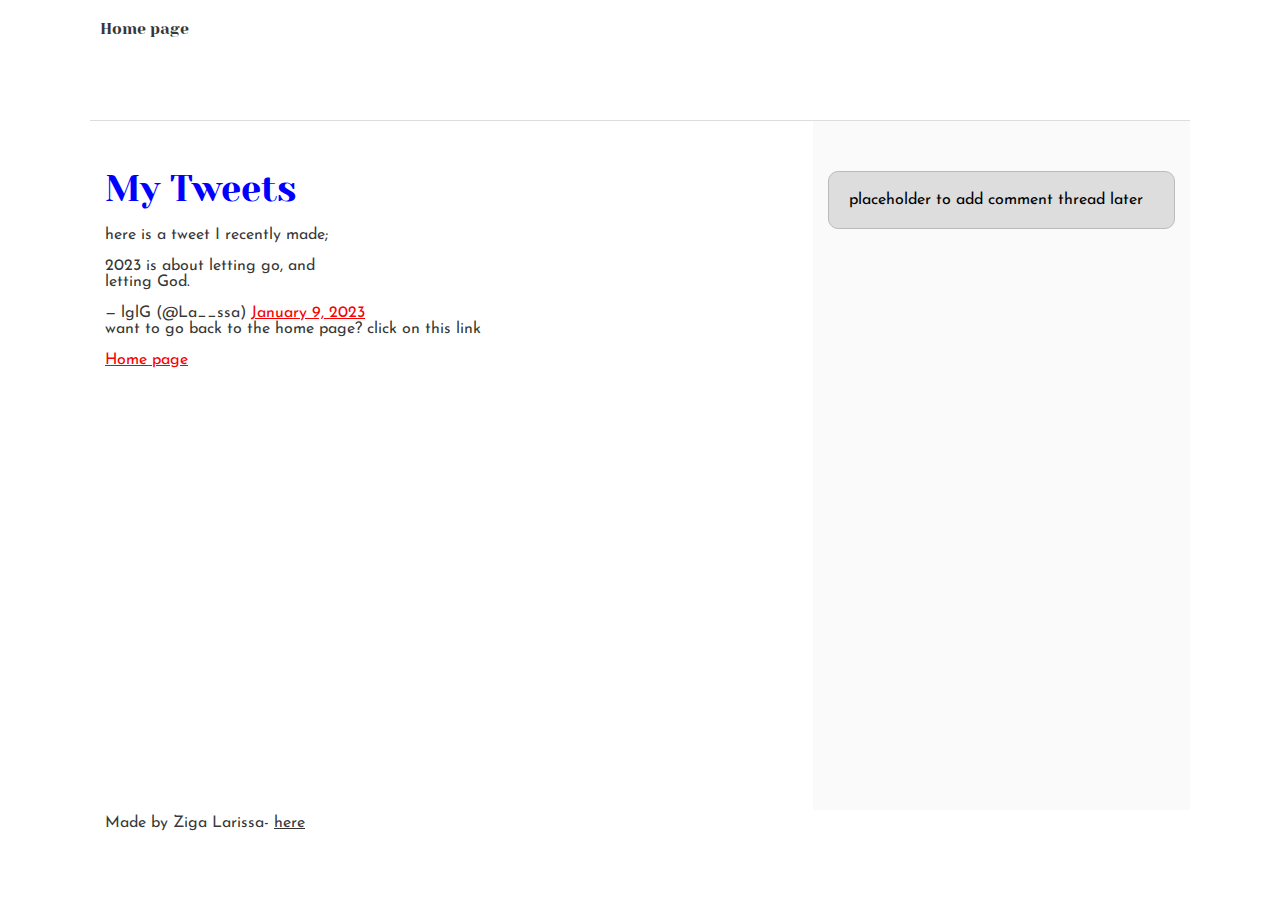
<file: css_basic/tweets.html>
<!DOCTYPE html>
<html lang="en">
    <head>
        <link href="base.css" rel="stylesheet">
        <link href="styles.css" rel="stylesheet">
        <title>my first web page</title>
        <meta charset="UTF-8">
    </head>
    <body>
        <header>
            <nav>
                <ul>
                    <li><a href="/html_basic/index.html">Home page</a></li>
                </ul>
            </nav>
        </header>
        
        <main>
            <article>
                <h1>My Tweets</h1>
                <p>here is a tweet I recently made;</p>
                <blockquote class="twitter-tweet"><p lang="en" dir="ltr">2023 is about letting go, and<br>letting God.</p>&mdash; lglG (@La__ssa) <a href="https://twitter.com/La__ssa/status/1612492838943744001?ref_src=twsrc%5Etfw">January 9, 2023</a></blockquote> <script async src="https://platform.twitter.com/widgets.js"></script>

                <p>want to go back to the home page? click on this link</p>
                <a href="/html_basic/index.html">Home page</a>
            </article>

            <aside>
                <p>placeholder to add comment thread later</p>
            </aside>
        </main>

        <footer>
            <p><small>Made by Ziga Larissa- <a href="email" target="_blank">here</a></small></p>
        </footer>
    </body>
</html>
</file>
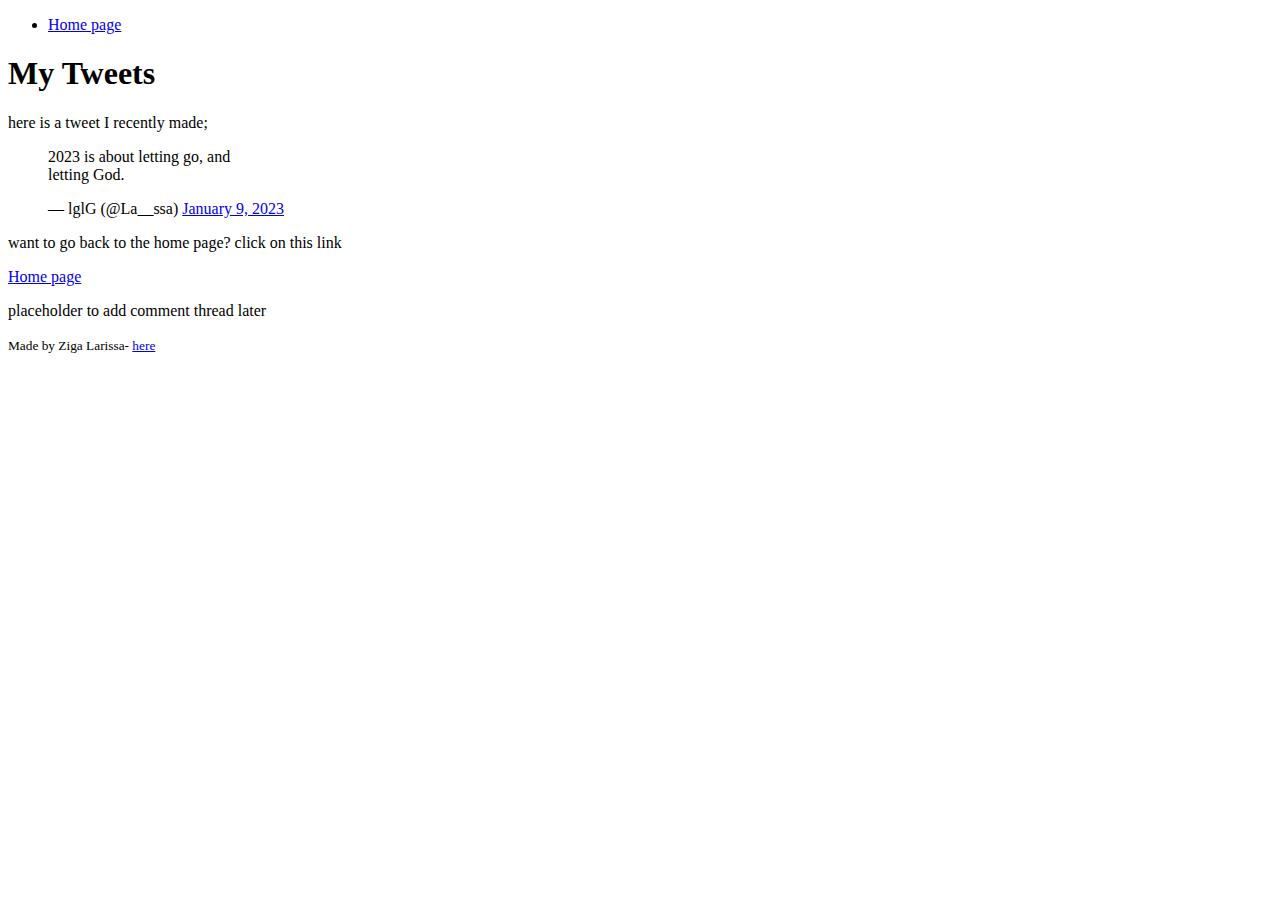
<file: html_basic/tweets.html>
<!DOCTYPE html>
<html lang="en">
    <head>
        <title>my first web page</title>
        <meta charset="UTF-8">
    </head>
    <body>
        <header>
            <nav>
                <ul>
                    <li><a href="/html_basic/index.html">Home page</a></li>
                </ul>
            </nav>
        </header>
        
        <main>
            <article>
                <h1>My Tweets</h1>
                <p>here is a tweet I recently made;</p>
                <blockquote class="twitter-tweet"><p lang="en" dir="ltr">2023 is about letting go, and<br>letting God.</p>&mdash; lglG (@La__ssa) <a href="https://twitter.com/La__ssa/status/1612492838943744001?ref_src=twsrc%5Etfw">January 9, 2023</a></blockquote> <script async src="https://platform.twitter.com/widgets.js"></script>

                <p>want to go back to the home page? click on this link</p>
                <a href="/html_basic/index.html">Home page</a>
            </article>

            <aside>
                <p>placeholder to add comment thread later</p>
            </aside>
        </main>

        <footer>
            <p><small>Made by Ziga Larissa- <a href="email" target="_blank">here</a></small></p>
        </footer>
    </body>
</html>
</file>
<file: css_basic/base.css>
/* Importing webfonts */
/* (If you're learning CSS, you should disregard that) */

@import url(https://fonts.googleapis.com/css?family=Yeseva+One);
@import url(https://fonts.googleapis.com/css?family=Josefin+Sans:400,700,700italic,400italic);


/* CSS reset rules */

html, body {
	height: 100%;
	min-height: 100%;
}
html, body, div, span, applet, object, iframe,
h1, h2, h3, h4, h5, h6, p, blockquote, pre,
a, abbr, acronym, address, big, cite, code,
del, dfn, img, ins, kbd, q, s, samp,
small, strike, sub, sup, tt, var,
b, u, i, center,
dl, dt, dd,
fieldset, form, label, legend,
table, caption, tbody, tfoot, thead, tr, th, td,
article, aside, canvas, details, embed, 
figure, figcaption, footer, header, hgroup, 
menu, nav, output, ruby, section, summary,
time, mark, audio, video {
	margin: 0;
	padding: 0;
	border: 0;
	font-size: 100%;
	font: inherit;
	vertical-align: baseline;
}
/* HTML5 display-role reset for older browsers */
article, aside, details, figcaption, figure, 
footer, header, hgroup, menu, nav, section {
	display: block;
}
body {
	line-height: 1;
}
blockquote, q {
	quotes: none;
}
blockquote:before, blockquote:after,
q:before, q:after {
	content: '';
	content: none;
}
table {
	border-collapse: collapse;
	border-spacing: 0;
}


/* Fonts and colors */

body {
	font-family: 'Josefin Sans', serif;
	color: rgba(0, 0, 0, 0.8);
}
h1, h2, h3, h4, h5, h6, header {
	font-family: 'Yeseva One', sans-serif;
}
article {
}
header {
	border-bottom: 1px solid rgb(221,221,221);
	transition: border-bottom-color 1s ease;
}
header a {
	color: rgba(0, 0, 0, 0.8);
}
aside {
	background: #FAFAFA;
}
aside p {
	border: 1px solid #bbb;
	background: #ddd;
	color: black;
}
footer a {
	color: rgba(0, 0, 0, 0.8);
}
a {
	color: #F80002;
}


/* Positioning and margins */

@media (min-width: 1100px) {
	body {
		width: 1100px;
		margin: 0 auto;
	}
}

article {
	padding: 50px 15px;
}
article > *:first-child {
	margin-top: 0;
}
aside {
	padding: 50px 15px;
}
header .right {
	float: right;
	margin: 0 10px 15px;
}


/* Header */
header {
	padding: 20px 0;
	height: 80px;
}
header ul {
	list-style: none;
	margin: 0;
	padding: 0;
}
header li {
	display: inline;
	vertical-align:middle;
}
header li:first-child {
	margin: 0;
}
header li a {
	margin: 0 10px;
}
header li.logo {
	font-size: 36px;
}
header a {
	text-decoration: none;
}


/* Aside */

aside p {
	border-radius: 10px;
	padding: 20px 20px;
}


/* Footer */

footer {
	padding: 5px 15px;
	height: 80px;
}


/* Text styles and margins */

p {
	margin-bottom: 15px;
}
h1 {
	font-size: 36px;
	margin: 40px 0 20px;
}
h2 {
	font-size: 32px;
	margin: 30px 0 15px;
}
h3 {
	font-size: 28px;
	margin: 25px 0 10px;
}
h4 {
	font-size: 20px;
	font-weight: bold;
	margin: 20px 0 10px;
}
h5 {
	font-size: 18px;
	font-weight: bold;
	margin: 15px 0 10px;
}
h6 {
	font-weight: bold;
	margin: 5px 0;
}

@media (max-width: 800px) {
  body.works_on_smartphone {
  	display: block;
  }
  body.works_on_smartphone main {
  	display: block;
  }
  header .right {
  	float: none;
  }
}
</file>
<file: css_basic/styles.css>
body {
    display: flex;
    flex-direction: column;
}

main {
    display: flex;
    flex-direction: row;
    flex: auto;
}

article {
    flex: 2;
    overflow-y: auto;
}

aside {
    flex: 1;
    overflow-y: auto;
}

h1 {
    color: blue;
}


#series {
    background-color: brown;
    margin: 20px;
    padding: 80px;
}
</file>
